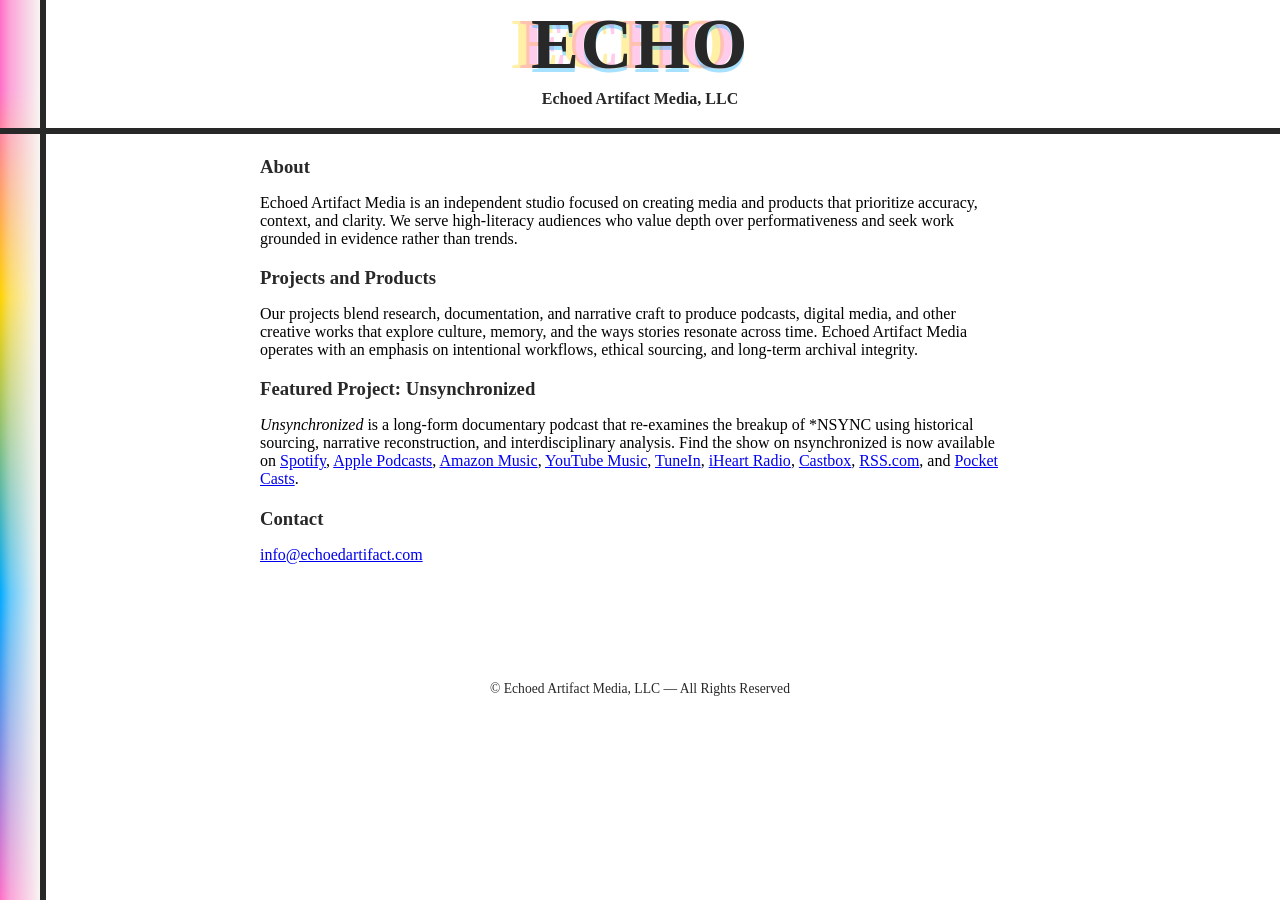
<file: index.html>
<!DOCTYPE html> <html lang="en">
<html>
<head> <meta http-equiv="content-type" content="text/html; charset=UTF-8">
<link rel="stylesheet" href="css_files/echo_test.css">
<title>Echoed Artifact Media LLC</title>
</head>
<body>
<div class="vertical-bar"></div>
<div class="banner-container">
<div class="echo-logo"><span class="echo yellow">ECHO</span>
<span class="echo pink">ECHO</span> <span class="echo blue">ECHO</span>
<span class="echo main">ECHO</span></div>
<br>
<div class="echo-tagline">Echoed Artifact Media, LLC </div>
<div class="logo-divider"></div>
<br>
<div class="content-wrapper">
 <h3>About</h3>
<p>Echoed Artifact Media is an independent studio focused on creating media and products that prioritize accuracy, context, and clarity. We serve high‑literacy audiences who value depth over performativeness and seek work grounded in evidence rather than trends.</p>
<h3>Projects and Products</h3>
<p>Our projects blend research, documentation, and narrative craft to produce podcasts, digital media, and other creative works that explore culture, memory, and the ways stories resonate across time. Echoed Artifact Media operates with an emphasis on intentional workflows, ethical sourcing, and long‑term archival integrity.</p>
<h3>Featured Project: Unsynchronized</h3>
<p><em>Unsynchronized</em> is a long‑form documentary podcast that re‑examines the breakup of *NSYNC using historical sourcing, narrative reconstruction, and interdisciplinary analysis. Find the show on nsynchronized is now available on <a href="https://open.spotify.com/show/1Nm0LXEScDG5Qn0wcStN18?si=VmewKARQTZ66wh_sDY8_Pw">Spotify</a>, 
    <a href="https://podcasts.apple.com/us/podcast/unsynchronized/id1845634824">Apple Podcasts</a>, 
    <a href="https://music.amazon.com/podcasts/91351020-7291-4070-bdb6-c54d206ece1f/unsynchronized">Amazon Music</a>, 
    <a href="https://www.youtube.com/playlist?list=PL3qFpFaU8gVwnJZ_KtKny7YSb7PuGHH2m">YouTube Music</a>,
<a href="https://tunein.com/podcasts/Music-Podcasts/Unsynchronized-p4681935/?topicId=503684681">TuneIn</a>, <a href="https://www.iheart.com/podcast/269-unsynchronized-300035770/">iHeart Radio</a>, <a href="https://castbox.fm/channel/id6782820?country=us">Castbox</a>, <a href="https://media.rss.com/unsynchronized/feed.xml">RSS.com</a>, and <a href="https://pca.st/db9k2i4h">Pocket Casts</a>.
</p>
<h3>Contact</h3>
<p><a href="mailto:info@echoedartifact.com">info@echoedartifact.com</a></p></div>
<br>
     <center><div class="footer">© Echoed Artifact Media, LLC — All Rights Reserved
        </div></center>
    </div>
</body>
</html>
</file>
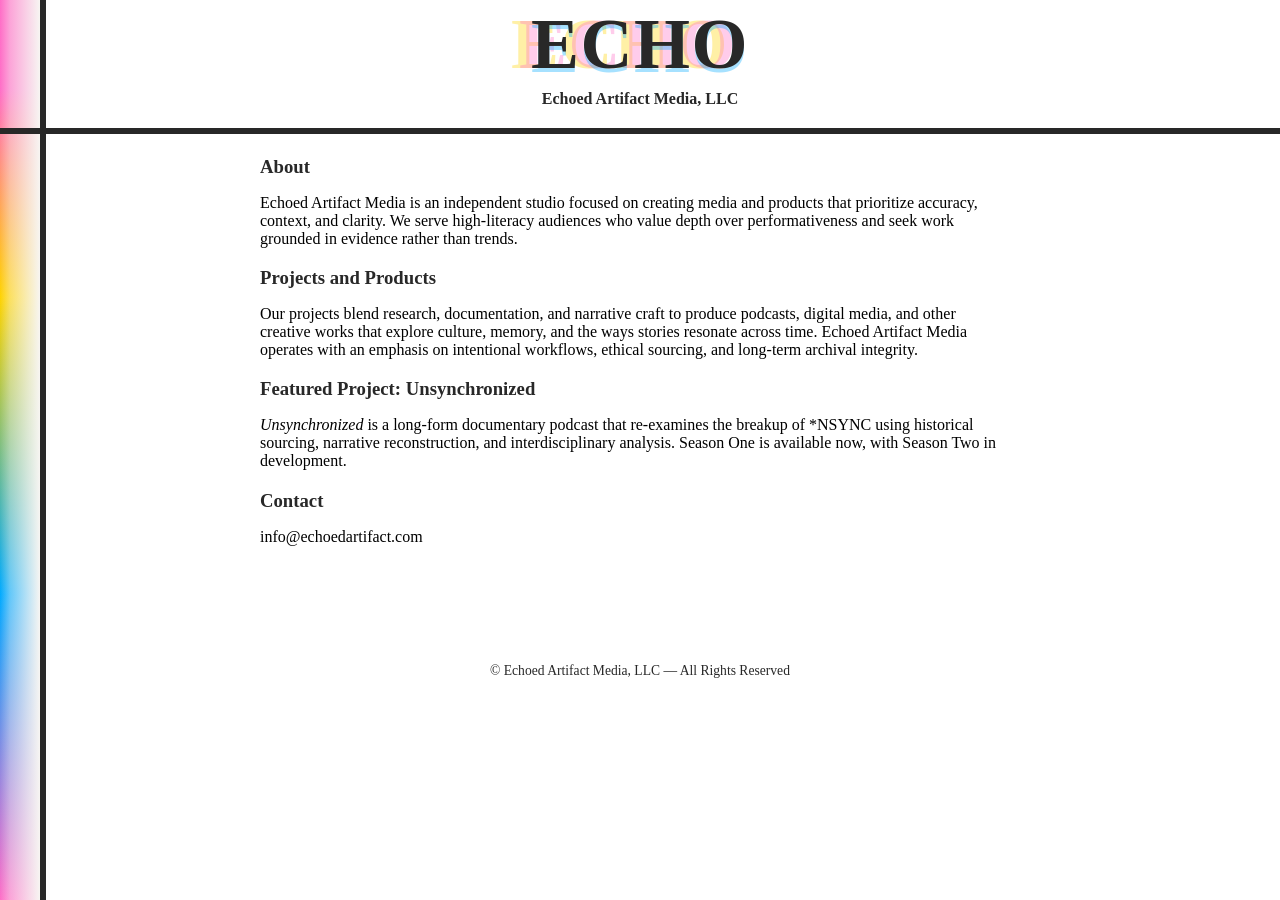
<file: test_index_page.html>
<html>
<head>
<meta http-equiv="content-type" content="text/html; charset=UTF-8">
<link rel="stylesheet"
href="css_files/echo_test.css">
<title>EAM Index Test Page</title>
</head>
<body>
<div class="vertical-bar"></div>

<div class="banner-container">
<div class="echo-logo"><span class="echo yellow">ECHO</span>
<span class="echo pink">ECHO</span> <span class="echo blue">ECHO</span>
<span class="echo main">ECHO</span></div>
<br>
<div class="echo-tagline">Echoed Artifact Media, LLC </div>
<div class="logo-divider"></div>
<br>
<div class="content-wrapper">
 <h3>About</h3>
<p>Echoed Artifact Media is an independent studio focused on creating media and products that prioritize accuracy, context, and clarity. We serve high‑literacy audiences who value depth over performativeness and seek work grounded in evidence rather than trends.</p>

<h3>Projects and Products</h3>
<p>Our projects blend research, documentation, and narrative craft to produce podcasts, digital media, and other creative works that explore culture, memory, and the ways stories resonate across time. Echoed Artifact Media operates with an emphasis on intentional workflows, ethical sourcing, and long‑term archival integrity.</p>

<h3>Featured Project: Unsynchronized</h3>
<p><em>Unsynchronized</em> is a long‑form documentary podcast that re‑examines the breakup of *NSYNC using historical sourcing, narrative reconstruction, and interdisciplinary analysis.
Season One is available now, with Season Two in development.</p>

<h3>Contact</h3>
<p>info@echoedartifact.com</p></div>
<br>
     <center><div class="footer">© Echoed Artifact Media, LLC — All Rights Reserved
        </div></center>
    </div>
</body>
</html>
</file>
<file: css_files/echo_test.css>
.@import url('https://fonts.googleapis.com/css2?family=Libre+Baskerville:wght@400;700&display=swap');
html, body {
    margin: 0;
    padding: 0;
    box-sizing: border-box;
    background-color: #f7f5f2;
    color: #282828;
    font-family: "Libre Baskerville", serif;
    font-size: 18px;
    line-height: 1.6;
    min-height: 100vh;
}

html::before {
    content: "";
    position: fixed;
    top: 0;
    left: 0;
    width: 40px; 
    height: 100vh;
    background: linear-gradient(
        to bottom,
        #ff6ec7 0%,   
        #ff6ec7 10%,  
        #ffd300 33%,  
        #00aaff 66%,  
        #ff6ec7 100%  
    );
    z-index: -2; 
}
html::after {
    content: "";
    position: fixed;
    top: 0;
    left: 0;
    width: 40px;
    height: 100vh;
    background: linear-gradient(
        to left,
        rgba(247, 245, 242, 1.00) 0%,
        rgba(247, 245, 242, 0.80) 25%,
        rgba(247, 245, 242, 0.60) 50%,
        rgba(247, 245, 242, 0.40) 75%,
        rgba(247, 245, 242, 0.00) 100%  
    );
    pointer-events: none;
    z-index: -1;
}
.vertical-bar {
    position: fixed;
    top: 0;
    left: 40px;
    width: 6px;
    height: 100vh;
    background: #282828;
    z-index: 5; 
}
.page-wrapper {
    max-width: 1200px;
    margin: 0 auto;
    padding: 40px; 
}
.content-wrapper {
    width: 100%;
}
.banner-container {
    text-align: center;
    width: 100%;
    max-width: 800px;
    margin: 0 auto 30px auto;
}
h1, h2, h3 {
    font-family: "Libre Baskerville", serif;
    font-weight: bold;
    margin-top: 0;
    color: #282828;
}

p {
    margin-bottom: 1.2em;
}
.logo-divider {
    position: absolute;
    left: 0;   /* Anchors the start of the line flat against the left edge of its container */
    right: 0;  /* Forces the line to stretch all the way to the right edge of the screen */
    width: auto; /* Overrides the restrictive 100% block constraint */
    height: 6px; 
    background: #282828;
    margin-top: 20px;
z-index: 6;
}
.echo-wrapper {
    display: flex;
    justify-content: center;
    align-items: center;
    min-height: 110px; 
    margin-bottom: 10px;
}
.echo-logo {
    position: relative;
    display: inline-block;
    width: 250px; 
}
.echo {
    position: absolute;
    font-family: 'Libre Baskerville', serif;
    font-weight: bold;
    font-size: 72px;
    letter-spacing: 1.5px;
    line-height: 1;
}
.echo.yellow { left: -4px; color: #ffd300; opacity: 0.35; }
.echo.pink   { left: 4px;  color: #ff6ec7; opacity: 0.35; }
.echo.blue   { top: 4px;   color: #00aaff; opacity: 0.35; }
.echo.main   { color: #282828; position: relative; z-index: 2; }

.echo-tagline {
    text-align: center;
    font-weight: bold;
    color: #282828;
    margin-top: 10px;
}
header, .footer-bar {
    width: 100%;
    height: 6px;
    background: #282828;
    position: fixed;
    left: 0;
    z-index: 10;
}
header { top: 0; }
.footer-bar { bottom: 0; }
.footer {
    text-align: center;
    font-size: 0.85rem;
    color: #282828;
    margin-top: 60px;
    padding: 20px 0;
}
.content-wrapper {
    width: 100%;
    box-sizing: border-box;
    padding-left: 20px; 
    padding-right: 40px;
    padding-top: 30px;
    text-align: left;    
}
.content-wrapper h3 {
    text-align: left;
    margin-bottom: 10px;
}
.content-wrapper p {
    text-align: left;
    margin-bottom: 1.2em;
}
</file>
